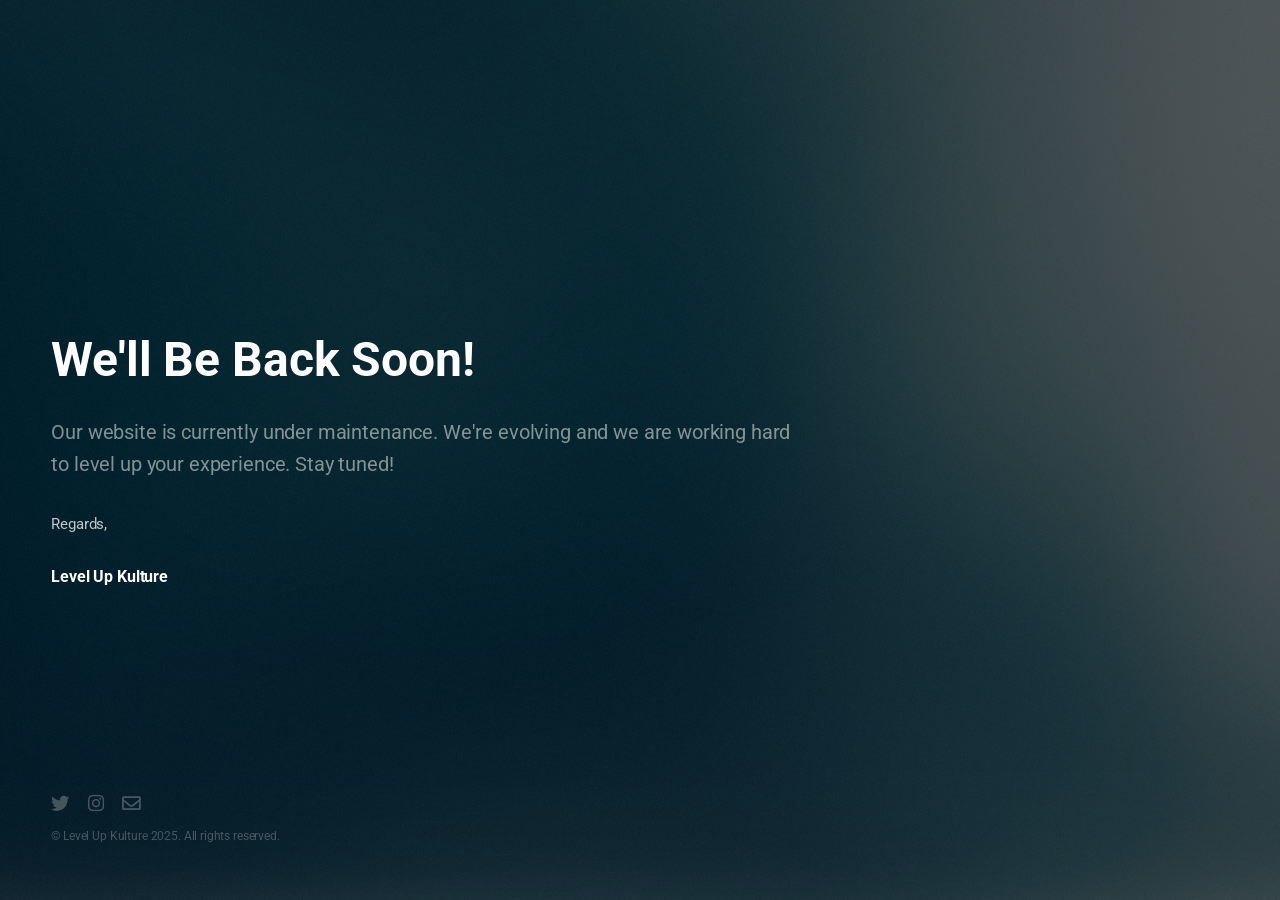
<file: index.html>
<!DOCTYPE HTML>
<html>
	<head>
		<title>Level Up Kulture</title>
		<meta charset="utf-8" />
		<meta name="viewport" content="width=device-width, initial-scale=1, user-scalable=no" />
		<link rel="stylesheet" href="assets/css/main.css" />
	</head>
	<body class="is-preload">

		<!-- Header -->
			<header id="header">
				
				<h1>We'll Be Back Soon!</h1>
				<p>Our website is currently under maintenance. We're evolving and we are working hard <br>
					 to level up your experience. Stay tuned! </p>
			</header>

		<!-- Signup Form -->
		<p>Regards,</p>
		<h4>Level Up Kulture</h4>

		<!-- Footer -->
			<footer id="footer">
				<ul class="icons">
					<li><a href="https://x.com/levelup_k" class="icon brands fa-twitter"><span class="label">Twitter</span></a></li>
					<li><a href="https://www.instagram.com/levelup_kulture/" class="icon brands fa-instagram"><span class="label">Instagram</span></a></li>
					<li><a href="#" class="icon fa-envelope"><span class="label">Email</span></a></li>
				</ul>
				<ul class="copyright">
					<li>&copy; Level Up Kulture 2025. All rights reserved.</li>
					<!-- <li>Credits: <a href="http://html5up.net">HTML5 UP</a></li> -->
				</ul>
			</footer>

		<!-- Scripts -->
			<script src="assets/js/main.js"></script>

	</body>
</html>
</file>
<file: assets/css/main.css>
@import url(fontawesome-all.min.css);
@import url("https://fonts.googleapis.com/css?family=Roboto:400,700");
/*
	Eventually by HTML5 UP
	html5up.net | @ajlkn
	Free for personal and commercial use under the CCA 3.0 license (html5up.net/license)
*/
html, body, div, span, applet, object,
iframe, h1, h2, h3, h4, h5, h6, p, blockquote,
pre, a, abbr, acronym, address, big, cite,
code, del, dfn, em, img, ins, kbd, q, s, samp,
small, strike, strong, sub, sup, tt, var, b,
u, i, center, dl, dt, dd, ol, ul, li, fieldset,
form, label, legend, table, caption, tbody,
tfoot, thead, tr, th, td, article, aside,
canvas, details, embed, figure, figcaption,
footer, header, hgroup, menu, nav, output, ruby,
section, summary, time, mark, audio, video {
  margin: 0;
  padding: 0;
  border: 0;
  font-size: 100%;
  font: inherit;
  vertical-align: baseline; }

article, aside, details, figcaption, figure,
footer, header, hgroup, menu, nav, section {
  display: block; }

body {
  line-height: 1; }

ol, ul {
  list-style: none; }

blockquote, q {
  quotes: none; }
  blockquote:before, blockquote:after, q:before, q:after {
    content: '';
    content: none; }

table {
  border-collapse: collapse;
  border-spacing: 0; }

body {
  -webkit-text-size-adjust: none; }

mark {
  background-color: transparent;
  color: inherit; }

input::-moz-focus-inner {
  border: 0;
  padding: 0; }

input, select, textarea {
  -moz-appearance: none;
  -webkit-appearance: none;
  -ms-appearance: none;
  appearance: none; }

/* Basic */
@-ms-viewport {
  width: device-width; }

body {
  -ms-overflow-style: scrollbar; }

@media screen and (max-width: 480px) {
  html, body {
    min-width: 320px; } }

html {
  box-sizing: border-box; }

*, *:before, *:after {
  box-sizing: inherit; }

html, body {
  height: 100%;
  overflow-x: hidden;
  width: 100%; }
  @media screen and (max-height: 640px) {
    html, body {
      height: auto;
      min-height: 100%; } }

body {
  display: -moz-flex;
  display: -webkit-flex;
  display: -ms-flex;
  display: flex;
  -moz-flex-direction: column;
  -webkit-flex-direction: column;
  -ms-flex-direction: column;
  flex-direction: column;
  -moz-justify-content: center;
  -webkit-justify-content: center;
  -ms-justify-content: center;
  justify-content: center;
  background-color: #000;
  padding: 6em 4em 4em 4em; }
  body.is-preload *, body.is-preload *:before, body.is-preload *:after {
    -moz-animation: none !important;
    -webkit-animation: none !important;
    -ms-animation: none !important;
    animation: none !important;
    -moz-transition: none !important;
    -webkit-transition: none !important;
    -ms-transition: none !important;
    transition: none !important; }
  body > * {
    position: relative;
    z-index: 2; }
  @media screen and (max-width: 1680px) {
    body {
      padding: 6em 3.5em 3.5em 3.5em; } }
  @media screen and (max-width: 736px) {
    body {
      padding: 5em 2em 2em 2em; } }
  @media screen and (max-width: 360px) {
    body {
      padding: 5em 1.25em 1.25em 1.25em; } }

/* BG */
#bg {
  -moz-transition: opacity 2s ease-in-out;
  -webkit-transition: opacity 2s ease-in-out;
  -ms-transition: opacity 2s ease-in-out;
  transition: opacity 2s ease-in-out;
  height: 100%;
  left: 0;
  opacity: 0.375;
  position: fixed;
  top: 0;
  width: 100%;
  z-index: 1; }
  #bg div {
    -moz-transition: opacity 3s ease;
    -webkit-transition: opacity 3s ease;
    -ms-transition: opacity 3s ease;
    transition: opacity 3s ease;
    background-size: cover;
    height: 100%;
    left: 0;
    opacity: 0;
    position: absolute;
    top: 0;
    visibility: hidden;
    width: 150%; }
    #bg div.visible {
      -moz-animation: bg 45s linear infinite;
      -webkit-animation: bg 45s linear infinite;
      -ms-animation: bg 45s linear infinite;
      animation: bg 45s linear infinite;
      opacity: 1;
      visibility: visible;
      z-index: 1; }
      #bg div.visible.top {
        z-index: 2; }
      @media screen and (max-width: 1280px) {
        #bg div.visible {
          -moz-animation: bg 29.25s linear infinite;
          -webkit-animation: bg 29.25s linear infinite;
          -ms-animation: bg 29.25s linear infinite;
          animation: bg 29.25s linear infinite; } }
      @media screen and (max-width: 736px) {
        #bg div.visible {
          -moz-animation: bg 18s linear infinite;
          -webkit-animation: bg 18s linear infinite;
          -ms-animation: bg 18s linear infinite;
          animation: bg 18s linear infinite; } }
    #bg div:only-child {
      -moz-animation-direction: alternate !important;
      -webkit-animation-direction: alternate !important;
      -ms-animation-direction: alternate !important;
      animation-direction: alternate !important; }
  body.is-preload #bg {
    opacity: 0; }

@-moz-keyframes bg {
  0% {
    -moz-transform: translateX(0);
    -webkit-transform: translateX(0);
    -ms-transform: translateX(0);
    transform: translateX(0); }
  100% {
    -moz-transform: translateX(-25%);
    -webkit-transform: translateX(-25%);
    -ms-transform: translateX(-25%);
    transform: translateX(-25%); } }

@-webkit-keyframes bg {
  0% {
    -moz-transform: translateX(0);
    -webkit-transform: translateX(0);
    -ms-transform: translateX(0);
    transform: translateX(0); }
  100% {
    -moz-transform: translateX(-25%);
    -webkit-transform: translateX(-25%);
    -ms-transform: translateX(-25%);
    transform: translateX(-25%); } }

@-ms-keyframes bg {
  0% {
    -moz-transform: translateX(0);
    -webkit-transform: translateX(0);
    -ms-transform: translateX(0);
    transform: translateX(0); }
  100% {
    -moz-transform: translateX(-25%);
    -webkit-transform: translateX(-25%);
    -ms-transform: translateX(-25%);
    transform: translateX(-25%); } }

@keyframes bg {
  0% {
    -moz-transform: translateX(0);
    -webkit-transform: translateX(0);
    -ms-transform: translateX(0);
    transform: translateX(0); }
  100% {
    -moz-transform: translateX(-25%);
    -webkit-transform: translateX(-25%);
    -ms-transform: translateX(-25%);
    transform: translateX(-25%); } }

/* Type */
body, input, select, textarea {
  color: rgba(255, 255, 255, 0.75);
  font-family: "Roboto", sans-serif;
  font-size: 16pt;
  font-weight: 400;
  letter-spacing: -0.01em;
  line-height: 1.65em; }
  @media screen and (max-width: 1680px) {
    body, input, select, textarea {
      font-size: 12pt; } }
  @media screen and (max-width: 1280px) {
    body, input, select, textarea {
      font-size: 11pt; } }
  @media screen and (max-width: 980px) {
    body, input, select, textarea {
      font-size: 12pt; } }
  @media screen and (max-width: 736px) {
    body, input, select, textarea {
      font-size: 12pt; } }
  @media screen and (max-width: 480px) {
    body, input, select, textarea {
      font-size: 12pt; } }

a {
  -moz-transition: border-bottom-color 0.2s ease, color 0.2s ease;
  -webkit-transition: border-bottom-color 0.2s ease, color 0.2s ease;
  -ms-transition: border-bottom-color 0.2s ease, color 0.2s ease;
  transition: border-bottom-color 0.2s ease, color 0.2s ease;
  border-bottom: dotted 1px rgba(255, 255, 255, 0.25);
  color: #515BD4;
  text-decoration: none; }
  a:hover {
    border-bottom-color: transparent;
    color: #515BD4 !important;
    text-decoration: none; }

strong, b {
  color: #fff;
  font-weight: 700; }

em, i {
  font-style: italic; }

p {
  margin: 0 0 2em 0; }

h1, h2, h3, h4, h5, h6 {
  color: #fff;
  font-weight: 700;
  line-height: 1em;
  margin: 0 0 1em 0; }
  h1 a, h2 a, h3 a, h4 a, h5 a, h6 a {
    color: inherit;
    text-decoration: none; }

h1 {
  font-size: 2.5em;
  line-height: 1.25em; }

h2 {
  font-size: 1.75em;
  line-height: 1.5em; }

h3 {
  font-size: 1.35em;
  line-height: 1.5em; }

h4 {
  font-size: 1.1em;
  line-height: 1.5em; }

h5 {
  font-size: 0.9em;
  line-height: 1.5em; }

h6 {
  font-size: 0.7em;
  line-height: 1.5em; }

sub {
  font-size: 0.8em;
  position: relative;
  top: 0.5em; }

sup {
  font-size: 0.8em;
  position: relative;
  top: -0.5em; }

blockquote {
  border-left: solid 8px rgba(255, 255, 255, 0.35);
  font-style: italic;
  margin: 0 0 2em 0;
  padding: 0.5em 0 0.5em 2em; }

code {
  background: rgba(255, 255, 255, 0.125);
  border-radius: 6px;
  border: solid 2px rgba(255, 255, 255, 0.35);
  font-family: "Courier New", monospace;
  font-size: 0.9em;
  margin: 0 0.25em;
  padding: 0.25em 0.65em; }

pre {
  -webkit-overflow-scrolling: touch;
  font-family: "Courier New", monospace;
  font-size: 0.9em;
  margin: 0 0 2em 0; }
  pre code {
    display: block;
    line-height: 1.75em;
    padding: 1em 1.5em;
    overflow-x: auto; }

hr {
  border: 0;
  border-bottom: solid 2px rgba(255, 255, 255, 0.35);
  margin: 2em 0; }
  hr.major {
    margin: 3em 0; }

/* Section/Article */
section.special, article.special {
  text-align: center; }

header p {
  color: rgba(255, 255, 255, 0.5);
  position: relative;
  margin: 0 0 1.5em 0; }

header h2 + p {
  font-size: 1.25em;
  margin-top: -1em;
  line-height: 1.5em; }

header h3 + p {
  font-size: 1.1em;
  margin-top: -0.8em;
  line-height: 1.5em; }

header h4 + p,
header h5 + p,
header h6 + p {
  font-size: 0.9em;
  margin-top: -0.6em;
  line-height: 1.5em; }

@media screen and (max-width: 980px) {
  header br {
    display: none; } }

@media screen and (max-width: 736px) {
  header br {
    display: inline; } }

@media screen and (max-width: 480px) {
  header br {
    display: none; } }

/* Icon */
.icon {
  text-decoration: none;
  border-bottom: none;
  position: relative; }
  .icon:before {
    -moz-osx-font-smoothing: grayscale;
    -webkit-font-smoothing: antialiased;
    display: inline-block;
    font-style: normal;
    font-variant: normal;
    text-rendering: auto;
    line-height: 1;
    text-transform: none !important;
    font-family: 'Font Awesome 5 Free';
    font-weight: 400; }
  .icon > .label {
    display: none; }
  .icon:before {
    line-height: inherit; }
  .icon.solid:before {
    font-weight: 900; }
  .icon.brands:before {
    font-family: 'Font Awesome 5 Brands'; }

/* List */
ol {
  list-style: decimal;
  margin: 0 0 2em 0;
  padding-left: 1.25em; }
  ol li {
    padding-left: 0.25em; }

ul {
  list-style: disc;
  margin: 0 0 2em 0;
  padding-left: 1em; }
  ul li {
    padding-left: 0.5em; }

/* Icons */
ul.icons {
  cursor: default;
  list-style: none;
  padding-left: 0; }
  ul.icons li {
    display: inline-block;
    padding: 0 1em 0 0; }
    ul.icons li:last-child {
      padding-right: 0; }
    ul.icons li .icon:before {
      font-size: 1.25em; }
    ul.icons li a {
      color: inherit; }

/* Form */
form {
  margin: 0 0 2em 0; }
  form .message {
    text-decoration: none;
    -moz-transition: opacity 0.2s ease-in-out, -moz-transform 0.2s ease-in-out;
    -webkit-transition: opacity 0.2s ease-in-out, -webkit-transform 0.2s ease-in-out;
    -ms-transition: opacity 0.2s ease-in-out, -ms-transform 0.2s ease-in-out;
    transition: opacity 0.2s ease-in-out, transform 0.2s ease-in-out;
    -moz-transform: scale(1.05);
    -webkit-transform: scale(1.05);
    -ms-transform: scale(1.05);
    transform: scale(1.05);
    height: 2.75em;
    line-height: 2.75em;
    opacity: 0; }
    form .message:before {
      -moz-osx-font-smoothing: grayscale;
      -webkit-font-smoothing: antialiased;
      display: inline-block;
      font-style: normal;
      font-variant: normal;
      text-rendering: auto;
      line-height: 1;
      text-transform: none !important;
      font-family: 'Font Awesome 5 Free';
      font-weight: 900; }
    form .message:before {
      margin-right: 0.5em; }
    form .message.visible {
      -moz-transform: scale(1);
      -webkit-transform: scale(1);
      -ms-transform: scale(1);
      transform: scale(1);
      opacity: 1; }
    form .message.success {
      color: #515BD4; }
      form .message.success:before {
        content: '\f00c'; }
    form .message.failure {
      color: #ff2361; }
      form .message.failure:before {
        content: '\f119'; }

label {
  color: #fff;
  display: block;
  font-size: 0.9em;
  font-weight: 700;
  margin: 0 0 1em 0; }

@-moz-keyframes focus {
  0% {
    -moz-transform: scale(1);
    -webkit-transform: scale(1);
    -ms-transform: scale(1);
    transform: scale(1); }
  50% {
    -moz-transform: scale(1.025);
    -webkit-transform: scale(1.025);
    -ms-transform: scale(1.025);
    transform: scale(1.025); }
  100% {
    -moz-transform: scale(1);
    -webkit-transform: scale(1);
    -ms-transform: scale(1);
    transform: scale(1); } }

@-webkit-keyframes focus {
  0% {
    -moz-transform: scale(1);
    -webkit-transform: scale(1);
    -ms-transform: scale(1);
    transform: scale(1); }
  50% {
    -moz-transform: scale(1.025);
    -webkit-transform: scale(1.025);
    -ms-transform: scale(1.025);
    transform: scale(1.025); }
  100% {
    -moz-transform: scale(1);
    -webkit-transform: scale(1);
    -ms-transform: scale(1);
    transform: scale(1); } }

@-ms-keyframes focus {
  0% {
    -moz-transform: scale(1);
    -webkit-transform: scale(1);
    -ms-transform: scale(1);
    transform: scale(1); }
  50% {
    -moz-transform: scale(1.025);
    -webkit-transform: scale(1.025);
    -ms-transform: scale(1.025);
    transform: scale(1.025); }
  100% {
    -moz-transform: scale(1);
    -webkit-transform: scale(1);
    -ms-transform: scale(1);
    transform: scale(1); } }

@keyframes focus {
  0% {
    -moz-transform: scale(1);
    -webkit-transform: scale(1);
    -ms-transform: scale(1);
    transform: scale(1); }
  50% {
    -moz-transform: scale(1.025);
    -webkit-transform: scale(1.025);
    -ms-transform: scale(1.025);
    transform: scale(1.025); }
  100% {
    -moz-transform: scale(1);
    -webkit-transform: scale(1);
    -ms-transform: scale(1);
    transform: scale(1); } }

input[type="text"],
input[type="password"],
input[type="email"],
select,
textarea {
  -moz-appearance: none;
  -webkit-appearance: none;
  -ms-appearance: none;
  appearance: none;
  -moz-transform: scale(1);
  -webkit-transform: scale(1);
  -ms-transform: scale(1);
  transform: scale(1);
  -moz-transition: border-color 0.2s ease, background-color 0.2s ease;
  -webkit-transition: border-color 0.2s ease, background-color 0.2s ease;
  -ms-transition: border-color 0.2s ease, background-color 0.2s ease;
  transition: border-color 0.2s ease, background-color 0.2s ease;
  background-color: transparent;
  border-radius: 6px;
  border: none;
  border: solid 2px rgba(255, 255, 255, 0.35);
  color: inherit;
  display: block;
  outline: 0;
  padding: 0 1em;
  text-decoration: none;
  width: 100%; }
  input[type="text"]:invalid,
  input[type="password"]:invalid,
  input[type="email"]:invalid,
  select:invalid,
  textarea:invalid {
    box-shadow: none; }
  input[type="text"]:focus,
  input[type="password"]:focus,
  input[type="email"]:focus,
  select:focus,
  textarea:focus {
    -moz-animation: focus 0.1s;
    -webkit-animation: focus 0.1s;
    -ms-animation: focus 0.1s;
    animation: focus 0.1s;
    background-color: rgba(255, 255, 255, 0.125);
    border-color: #515BD4; }

select {
  background-image: url("data:image/svg+xml;charset=utf8,%3Csvg xmlns='http://www.w3.org/2000/svg' width='40' height='40' preserveAspectRatio='none' viewBox='0 0 40 40'%3E%3Cpath d='M9.4,12.3l10.4,10.4l10.4-10.4c0.2-0.2,0.5-0.4,0.9-0.4c0.3,0,0.6,0.1,0.9,0.4l3.3,3.3c0.2,0.2,0.4,0.5,0.4,0.9 c0,0.4-0.1,0.6-0.4,0.9L20.7,31.9c-0.2,0.2-0.5,0.4-0.9,0.4c-0.3,0-0.6-0.1-0.9-0.4L4.3,17.3c-0.2-0.2-0.4-0.5-0.4-0.9 c0-0.4,0.1-0.6,0.4-0.9l3.3-3.3c0.2-0.2,0.5-0.4,0.9-0.4S9.1,12.1,9.4,12.3z' fill='rgba(255, 255, 255, 0.35)' /%3E%3C/svg%3E");
  background-size: 1.25rem;
  background-repeat: no-repeat;
  background-position: calc(100% - 1rem) center;
  height: 2.75em;
  padding-right: 2.75em;
  text-overflow: ellipsis; }
  select option {
    color: #fff;
    background: #000; }
  select:focus::-ms-value {
    background-color: transparent; }
  select::-ms-expand {
    display: none; }

input[type="text"],
input[type="password"],
input[type="email"],
select {
  height: 2.75em; }

textarea {
  padding: 0.75em 1em; }

input[type="checkbox"],
input[type="radio"] {
  -moz-appearance: none;
  -webkit-appearance: none;
  -ms-appearance: none;
  appearance: none;
  display: block;
  float: left;
  margin-right: -2em;
  opacity: 0;
  width: 1em;
  z-index: -1; }
  input[type="checkbox"] + label,
  input[type="radio"] + label {
    text-decoration: none;
    color: rgba(255, 255, 255, 0.75);
    cursor: pointer;
    display: inline-block;
    font-size: 1em;
    font-weight: 400;
    padding-left: 2.4em;
    padding-right: 0.75em;
    position: relative; }
    input[type="checkbox"] + label:before,
    input[type="radio"] + label:before {
      -moz-osx-font-smoothing: grayscale;
      -webkit-font-smoothing: antialiased;
      display: inline-block;
      font-style: normal;
      font-variant: normal;
      text-rendering: auto;
      line-height: 1;
      text-transform: none !important;
      font-family: 'Font Awesome 5 Free';
      font-weight: 900; }
    input[type="checkbox"] + label:before,
    input[type="radio"] + label:before {
      background: rgba(255, 255, 255, 0.125);
      border-radius: 6px;
      border: solid 2px rgba(255, 255, 255, 0.35);
      content: '';
      display: inline-block;
      font-size: 0.8em;
      height: 1.65em;
      left: 0;
      line-height: 1.65em;
      position: absolute;
      text-align: center;
      top: 0;
      width: 1.65em; }
  input[type="checkbox"]:checked + label:before,
  input[type="radio"]:checked + label:before {
    background: #515BD4;
    border-color: #515BD4;
    color: #ffffff;
    content: '\f00c'; }
  input[type="checkbox"]:focus + label:before,
  input[type="radio"]:focus + label:before {
    border-color: #515BD4;
    box-shadow: 0 0 0 2px #515BD4; }

input[type="checkbox"] + label:before {
  border-radius: 6px; }

input[type="radio"] + label:before {
  border-radius: 100%; }

::-webkit-input-placeholder {
  color: rgba(255, 255, 255, 0.5) !important;
  opacity: 1.0; }

:-moz-placeholder {
  color: rgba(255, 255, 255, 0.5) !important;
  opacity: 1.0; }

::-moz-placeholder {
  color: rgba(255, 255, 255, 0.5) !important;
  opacity: 1.0; }

:-ms-input-placeholder {
  color: rgba(255, 255, 255, 0.5) !important;
  opacity: 1.0; }

.formerize-placeholder {
  color: rgba(255, 255, 255, 0.5) !important;
  opacity: 1.0; }

/* Button */
input[type="submit"],
input[type="reset"],
input[type="button"],
button,
.button {
  -moz-appearance: none;
  -webkit-appearance: none;
  -ms-appearance: none;
  appearance: none;
  -moz-transition: background-color 0.2s ease-in-out, color 0.2s ease-in-out, opacity 0.2s ease-in-out;
  -webkit-transition: background-color 0.2s ease-in-out, color 0.2s ease-in-out, opacity 0.2s ease-in-out;
  -ms-transition: background-color 0.2s ease-in-out, color 0.2s ease-in-out, opacity 0.2s ease-in-out;
  transition: background-color 0.2s ease-in-out, color 0.2s ease-in-out, opacity 0.2s ease-in-out;
  background-color: #515BD4;
  border-radius: 6px;
  border: 0;
  color: #ffffff !important;
  cursor: pointer;
  display: inline-block;
  font-weight: 700;
  height: 2.75em;
  line-height: 2.75em;
  padding: 0 1.125em;
  text-align: center;
  text-decoration: none;
  white-space: nowrap; }
  input[type="submit"]:hover,
  input[type="reset"]:hover,
  input[type="button"]:hover,
  button:hover,
  .button:hover {
    background-color: #1fcaa7; }
  input[type="submit"]:active,
  input[type="reset"]:active,
  input[type="button"]:active,
  button:active,
  .button:active {
    background-color: #199e83; }
  input[type="submit"].disabled, input[type="submit"]:disabled,
  input[type="reset"].disabled,
  input[type="reset"]:disabled,
  input[type="button"].disabled,
  input[type="button"]:disabled,
  button.disabled,
  button:disabled,
  .button.disabled,
  .button:disabled {
    opacity: 0.5; }
  @media screen and (max-width: 480px) {
    input[type="submit"],
    input[type="reset"],
    input[type="button"],
    button,
    .button {
      padding: 0; } }

/* Header */
#header h1 {
  font-size: 3.25em;
  margin: 0 0 0.55em 0; }

#header p {
  font-size: 1.35em;
  line-height: 1.65em; }

#header a {
  color: inherit; }

@media screen and (max-width: 736px) {
  #header h1 {
    font-size: 2em; }
  #header p {
    font-size: 1em; } }

@media screen and (max-width: 480px) {
  #header {
    margin: 0 0 1em 0; } }

/* Signup Form */
#signup-form {
  display: -moz-flex;
  display: -webkit-flex;
  display: -ms-flex;
  display: flex;
  position: relative; }
  #signup-form input[type="text"],
  #signup-form input[type="password"],
  #signup-form input[type="email"] {
    width: 18em; }
  #signup-form > * {
    margin: 0 0 0 1em; }
  #signup-form > :first-child {
    margin: 0 0 0 0; }
  @media screen and (max-width: 480px) {
    #signup-form {
      -moz-flex-direction: column;
      -webkit-flex-direction: column;
      -ms-flex-direction: column;
      flex-direction: column; }
      #signup-form input[type="type"],
      #signup-form input[type="password"],
      #signup-form input[type="email"] {
        width: 100%; }
      #signup-form > * {
        margin: 1.25em 0 0 0; }
      #signup-form .message {
        bottom: -1.5em;
        font-size: 0.9em;
        height: 1em;
        left: 0;
        line-height: inherit;
        margin-top: 0;
        position: absolute; } }

/* Footer */
#footer {
  -moz-transition: opacity 0.5s ease-in-out;
  -webkit-transition: opacity 0.5s ease-in-out;
  -ms-transition: opacity 0.5s ease-in-out;
  transition: opacity 0.5s ease-in-out;
  bottom: 4em;
  color: rgba(255, 255, 255, 0.5);
  left: 4em;
  opacity: 0.5;
  position: absolute; }
  #footer .icons {
    margin: 0 0 0.5em 0; }
  #footer .copyright {
    font-size: 0.8em;
    list-style: none;
    padding: 0; }
    #footer .copyright li {
      border-left: solid 1px rgba(255, 255, 255, 0.25);
      display: inline-block;
      line-height: 1em;
      margin: 0 0 0 0.75em;
      padding: 0 0 0 0.75em; }
      #footer .copyright li:first-child {
        border-left: 0;
        margin-left: 0;
        padding-left: 0; }
    #footer .copyright a {
      color: inherit; }
  #footer:hover {
    opacity: 1; }
  #footer > :last-child {
    margin-bottom: 0; }
  @media screen and (max-width: 1680px) {
    #footer {
      bottom: 3.5em;
      left: 3.5em; } }
  @media screen and (max-width: 736px) {
    #footer {
      bottom: 2em;
      left: 2em; } }
  @media screen and (max-width: 360px) {
    #footer {
      bottom: 1.25em;
      left: 1.25em; } }
  @media screen and (max-height: 640px) {
    #footer {
      bottom: auto;
      left: auto;
      margin: 1em 0 0 0;
      position: relative; } }
</file>
